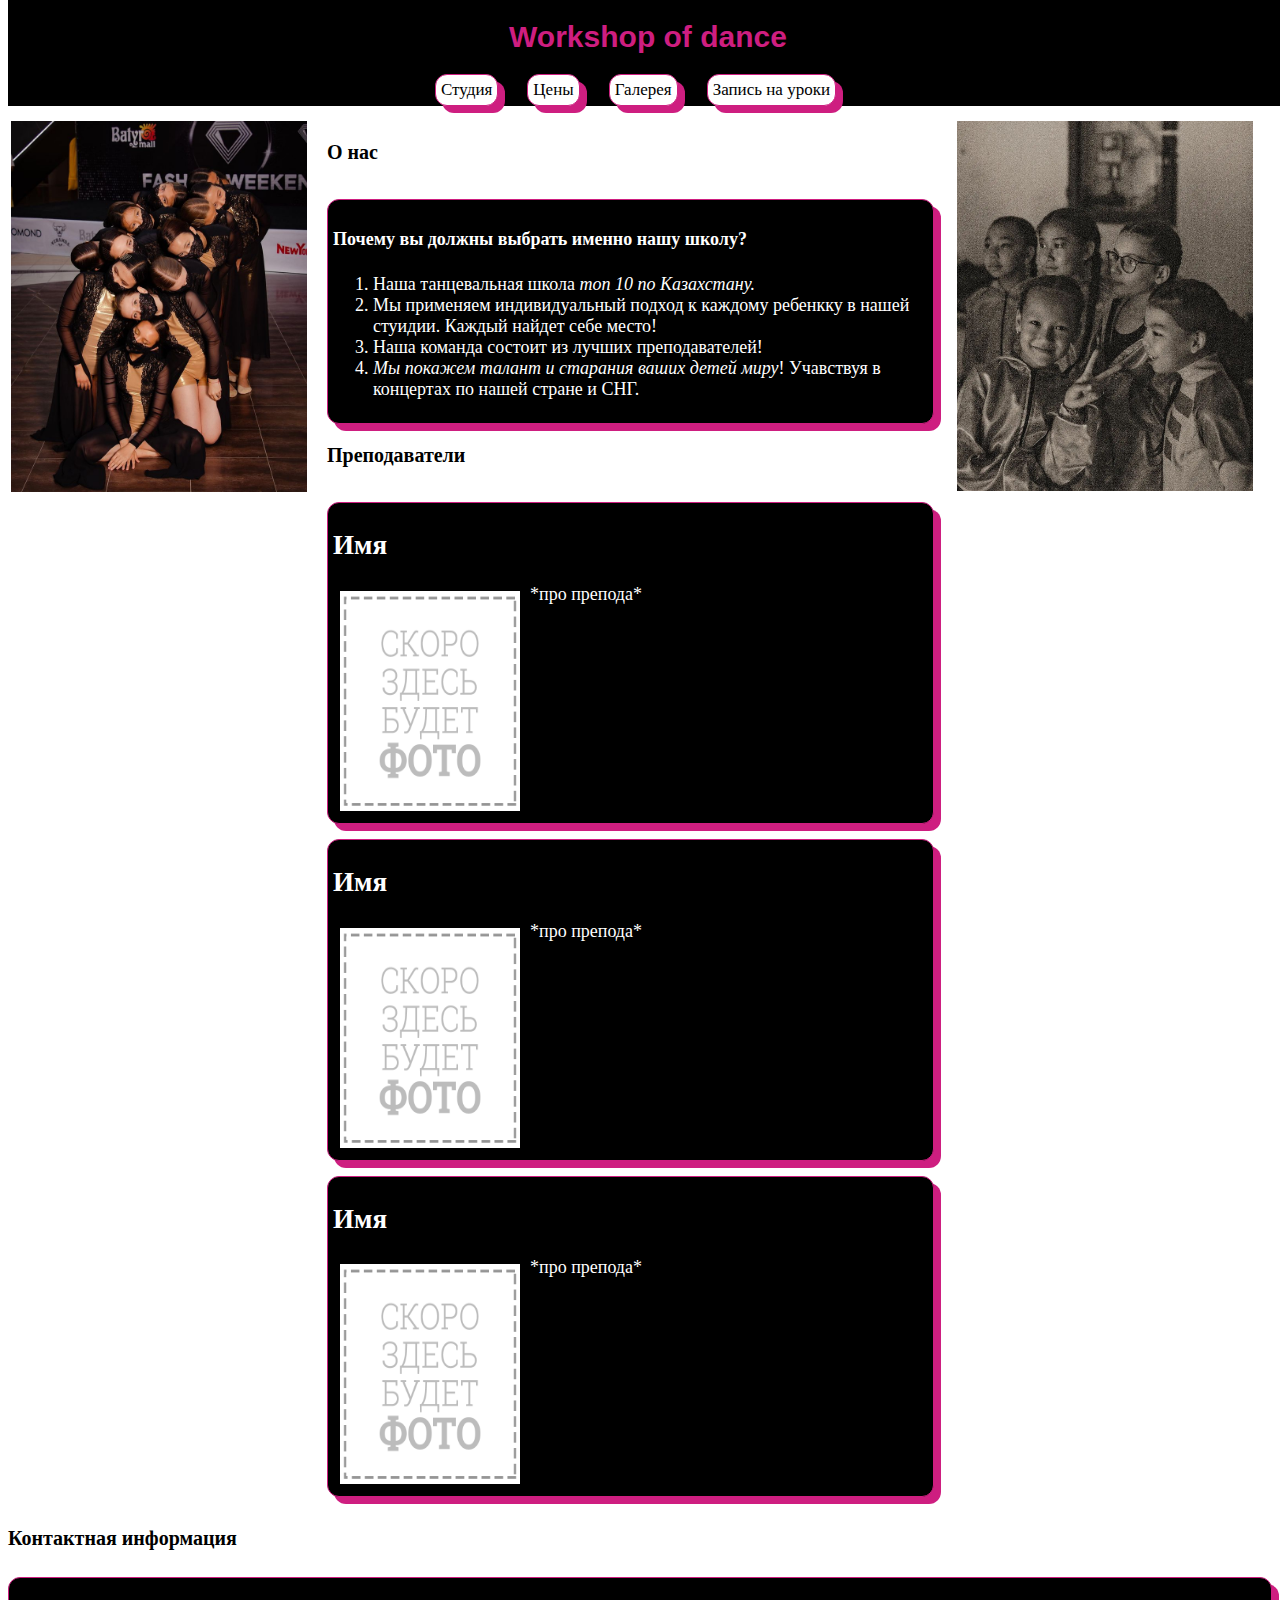
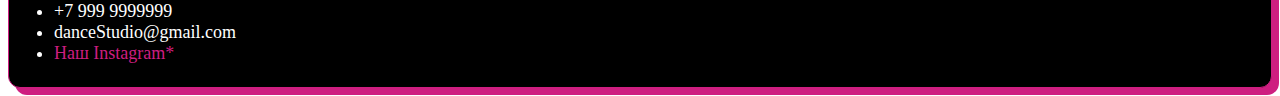
<file: index.html>
<!DOCTYPE html>
<html lang="en">

<head>
    <meta charset="UTF-8">
    <title>Title</title>
    <link rel="icon" type="image/png" sizes="32*32" href="images/head.png">
    <link rel="stylesheet" href="styles.css" type="text/css">
</head>

<body>
<main>
    <header>
        <h1>
            Workshop of dance
        </h1>
        <div class="all-head">
            <nav>
                <a href="/stub/" class="header">Студия</a>
                <a href="/stub/" class="header">Цены</a>
                <a href="/stub/" class="header">Галерея</a>
                <a href="/stub/" class="header">Запись на уроки</a>
            </nav>
        </div>
    </header>
    <div class="for-header"></div>
    <table style="width:100%">
        <tr>
            <td style="width:25%; vertical-align:top" class="side-column">
                <img src="images/photo1.jpg" alt="Photo" class="side-pictures">
            </td>
            <td style="width:50%">
                <h3 class="section-name">О нас</h3>
                <div class="main-Text">
                    <section>
                        <h4>Почему вы должны выбрать именно нашу школу?</h4>
                        <ol type=1>
                            <li>Наша танцевальная школа <em>топ 10 по Казахстану.</em></li>
                            <li>Мы применяем индивидуальный подход к каждому ребенкку в нашей стуидии. Каждый найдет
                                себе
                                место!
                            </li>
                            <li>Наша команда состоит из лучших преподавателей!</li>
                            <li><em>Мы покажем талант и старания ваших детей миру</em>! Учавствуя в концертах по нашей
                                стране и
                                СНГ.
                            </li>
                        </ol>
                    </section>
                </div>
                <h3 class="section-name">Преподаватели</h3>
                <div class="main-Text">
                    <h2>Имя</h2>
                    <img src="images/teacherPic.png" alt="Фото преподавателя" class="teacher-pic">
                    <p>
                        *про препода*
                    </p>
                </div>
                <div class="main-Text">
                    <h2>Имя</h2>
                    <img src="images/teacherPic.png" alt="Фото преподавателя" class="teacher-pic">
                    <p>
                        *про препода*
                    </p>
                </div>
                <div class="main-Text">
                    <h2>Имя</h2>
                    <img src="images/teacherPic.png" alt="Фото преподавателя" class="teacher-pic">
                    <p>
                        *про препода*
                    </p>
                </div>
            </td>
            <td style="width: 25%; vertical-align: top" class="side-column">
                <img src="images/photo2.jpg" alt="Photo" class="side-pictures">
            </td>
        </tr>
    </table>
</main>
<footer>
    <section>
        <h4 class="section-name">Контактная информация</h4>
        <div class="contacts">
            <ul>
                <li> +7 999 9999999</li>
                <li> danceStudio@gmail.com</li>
                <li>
                    <a href="https://www.instagram.com/masterskaya_tanca_">Наш Instagram*</a>
                </li>
            </ul>
        </div>
    </section>
</footer>
</body>
</html>
</file>
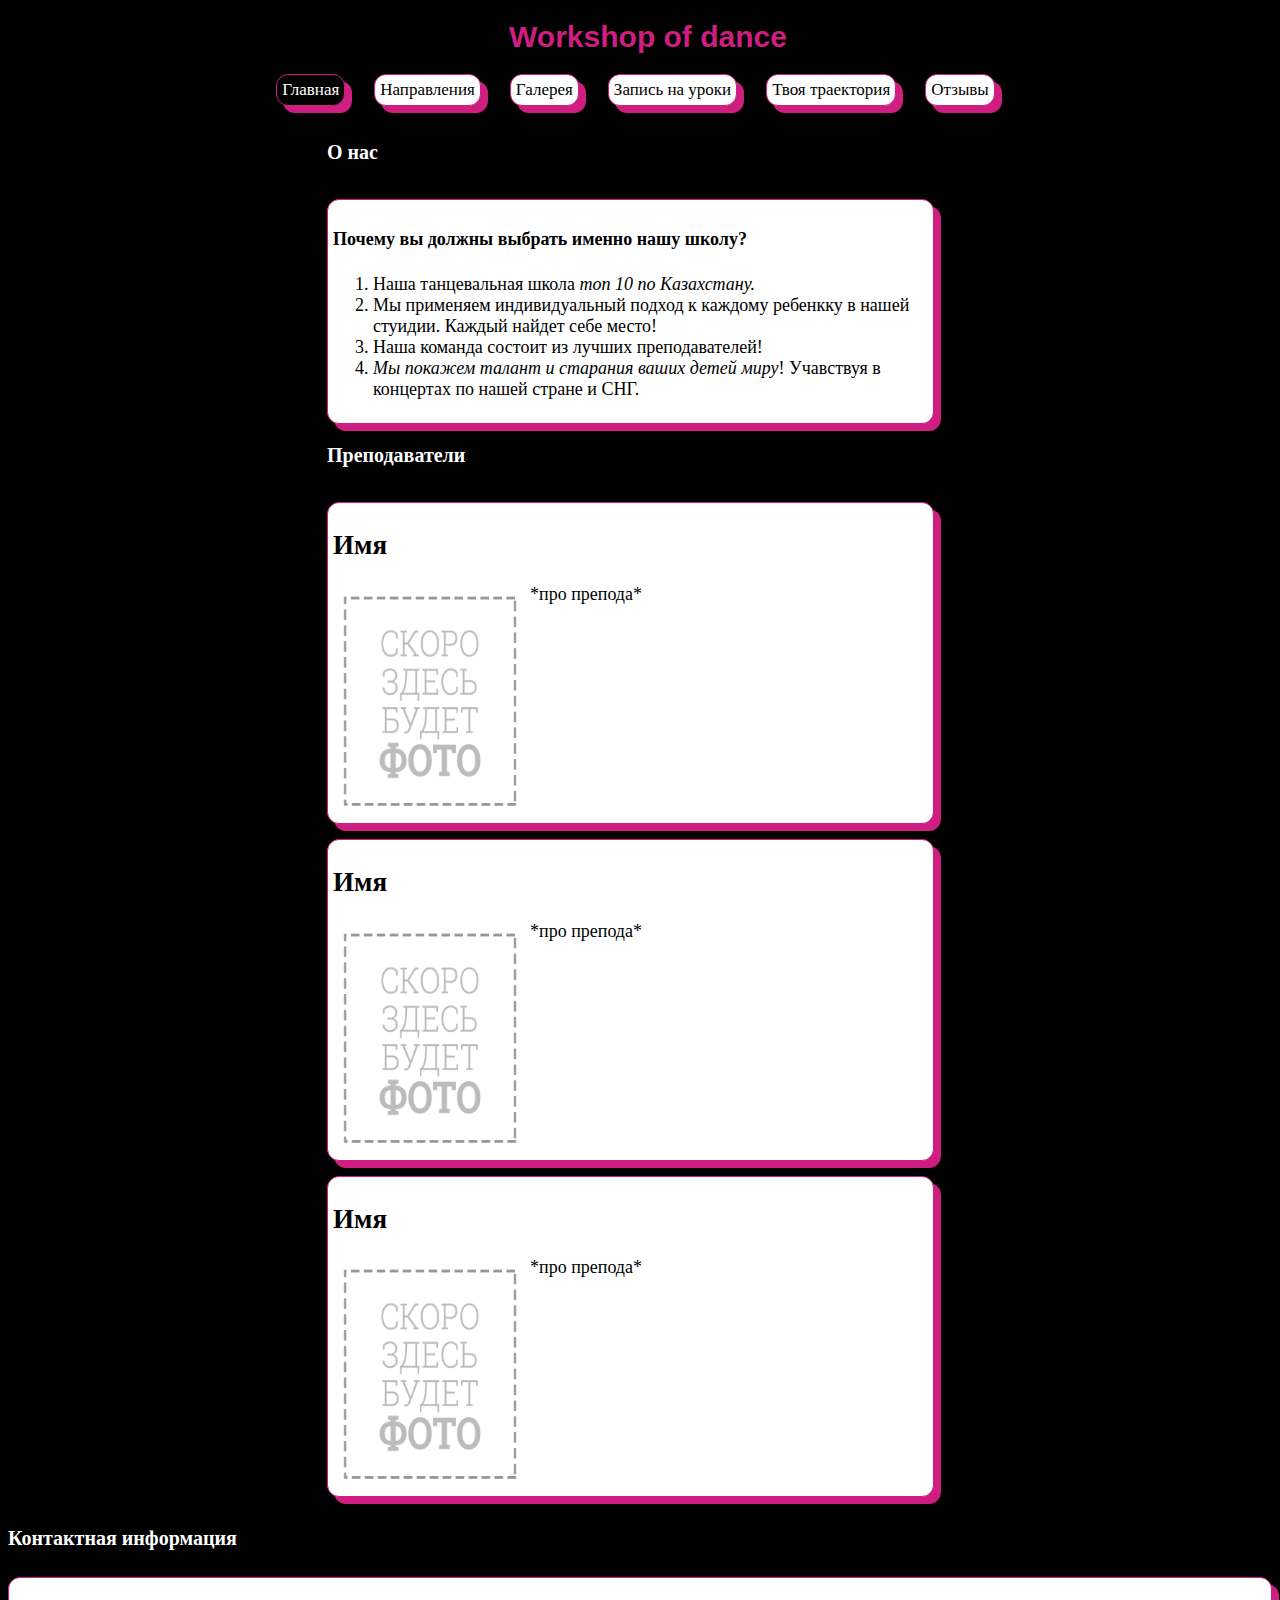
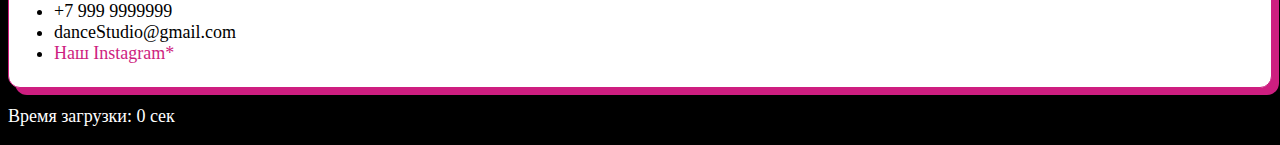
<file: website/index.html>
<!DOCTYPE html>
<html lang="en">

<head>
    <meta charset="UTF-8">
    <title>Title</title>
    <link rel="icon" type="image/png" sizes="32*32" href="images/head.png">
    <link rel="stylesheet" href="styles/styles.css" type="text/css">
    <script src="js/script.js"></script>
</head>

<body>
<main>
    <header>
        <h1>
            Workshop of dance
        </h1>
        <div class="all-head">
            <nav>
                <a data-link="index" href="index.html" class="header button">Главная</a>
                <a data-link="directions" href="directions.html" class="header button">Направления</a>
                <a data-link="gallery" href="gallery.html" class="header button">Галерея</a>
                <a data-link="lessons" href="lessons.html" class="header button">Запись на уроки</a>
                <a data-link="yourTrajectory" href="yourTrajectory.html" class="header button">Твоя траектория</a>
                <a data-link="reviews" href="reviews.html" class="header button">Отзывы</a>
            </nav>
        </div>
    </header>
    <div class="for-header"></div>
    <table style="width:100%">
        <tbody>
            <tr>
                <td style="width:25%; vertical-align:top" class="side-column">
<!--                    <img src="images/pic.jpg" alt="Photo" class="side-pictures">-->
                </td>
                <td style="width:50%">
                    <h3 class="section-name">О нас</h3>
                    <div class="main-Text">
                        <section>
                            <h4>Почему вы должны выбрать именно нашу школу?</h4>
                            <ol type=1>
                                <li>Наша танцевальная школа <em>топ 10 по Казахстану.</em></li>
                                <li>Мы применяем индивидуальный подход к каждому ребенкку в нашей стуидии. Каждый найдет
                                    себе
                                    место!
                                </li>
                                <li>Наша команда состоит из лучших преподавателей!</li>
                                <li><em>Мы покажем талант и старания ваших детей миру</em>! Учавствуя в концертах по нашей
                                    стране и
                                    СНГ.
                                </li>
                            </ol>
                        </section>
                    </div>
                    <h3 class="section-name">Преподаватели</h3>
                    <div class="main-Text">
                        <h2>Имя</h2>
                        <img src="images/teacherPic.png" alt="Фото преподавателя" class="teacher-pic">
                        <p>
                            *про препода*
                        </p>
                    </div>
                    <div class="main-Text">
                        <h2>Имя</h2>
                        <img src="images/teacherPic.png" alt="Фото преподавателя" class="teacher-pic">
                        <p>
                            *про препода*
                        </p>
                    </div>
                    <div class="main-Text">
                        <h2>Имя</h2>
                        <img src="images/teacherPic.png" alt="Фото преподавателя" class="teacher-pic">
                        <p>
                            *про препода*
                        </p>
                    </div>
                </td>
                <td style="width: 25%; vertical-align: top" class="side-column">
<!--                    <img src="images/pic.jpg" alt="Photo" class="side-pictures">-->
                </td>
            </tr>
        </tbody>
    </table>
</main>
<footer>
    <section>
        <h4 class="section-name">Контактная информация</h4>
        <div class="contacts">
            <ul>
                <li> +7 999 9999999</li>
                <li> danceStudio@gmail.com</li>
                <li>
                    <a href="https://www.instagram.com/masterskaya_tanca_">Наш Instagram*</a>
                </li>
            </ul>
        </div>
        <p class="page-loading"></p>
    </section>
</footer>
</body>
</html>
</file>
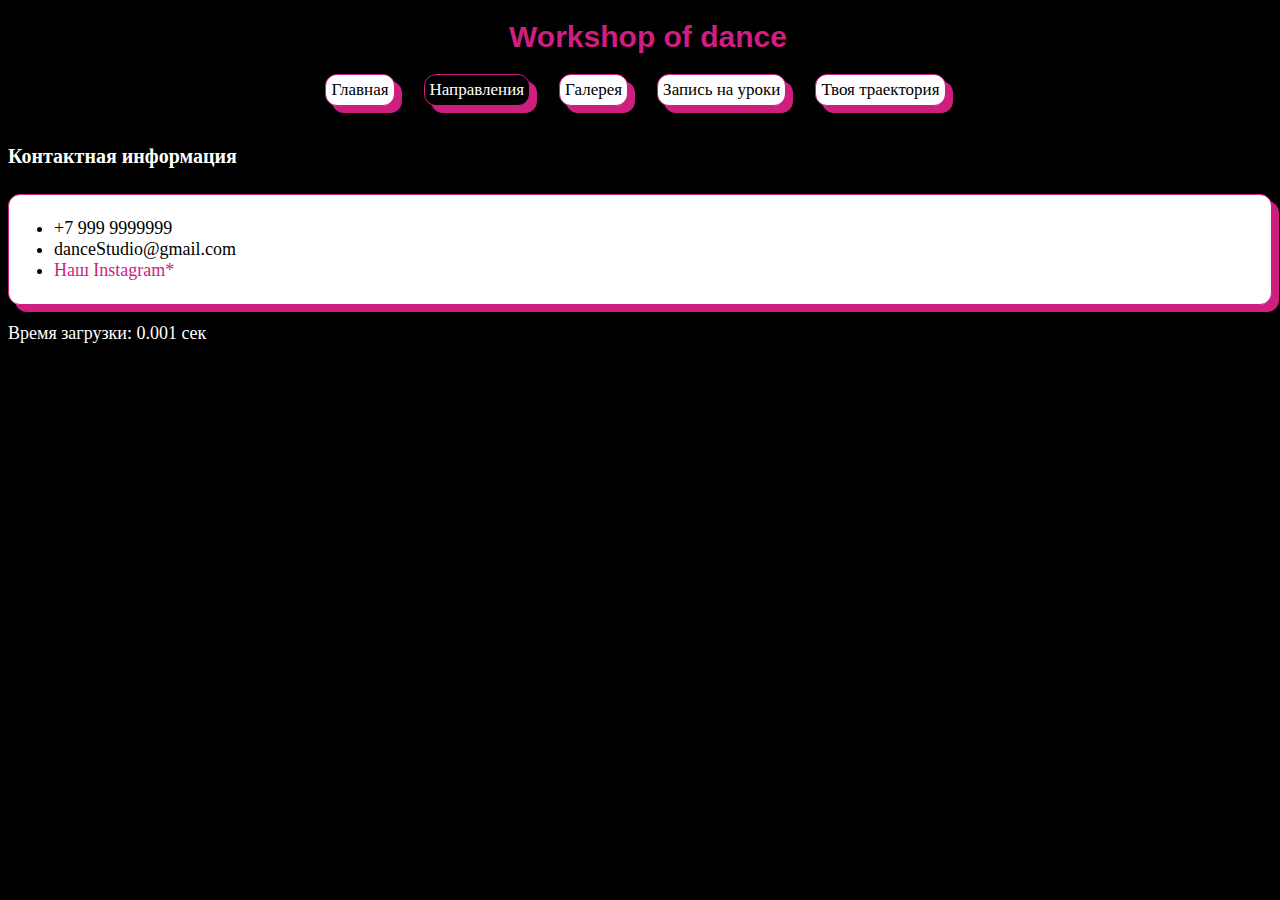
<file: website/directions.html>
<!DOCTYPE html>
<html lang="en">

<head>
    <meta charset="UTF-8">
    <title>Title</title>
    <link rel="icon" type="image/png" sizes="32*32" href="images/head.png">
    <link rel="stylesheet" href="styles/styles.css" type="text/css">
    <script src="js/script.js"></script>
</head>

<body>
<main>
    <header>
        <h1>
            Workshop of dance
        </h1>
        <div class="all-head">
            <nav>
                <a data-link="index" href="index.html" class="header button">Главная</a>
                <a data-link="directions" href="directions.html" class="header button">Направления</a>
                <a data-link="gallery" href="gallery.html" class="header button">Галерея</a>
                <a data-link="lessons" href="lessons.html" class="header button">Запись на уроки</a>
                <a data-link="yourTrajectory" href="yourTrajectory.html" class="header button">Твоя траектория</a>
            </nav>
        </div>
    </header>
    <div class="for-header"></div>

</main>
<footer>
    <section>
        <h4 class="section-name">Контактная информация</h4>
        <div class="contacts">
            <ul>
                <li> +7 999 9999999</li>
                <li> danceStudio@gmail.com</li>
                <li>
                    <a href="https://www.instagram.com/masterskaya_tanca_">Наш Instagram*</a>
                </li>
            </ul>
        </div>
        <p class="page-loading"></p>
    </section>
</footer>
</body>
</html>
</file>
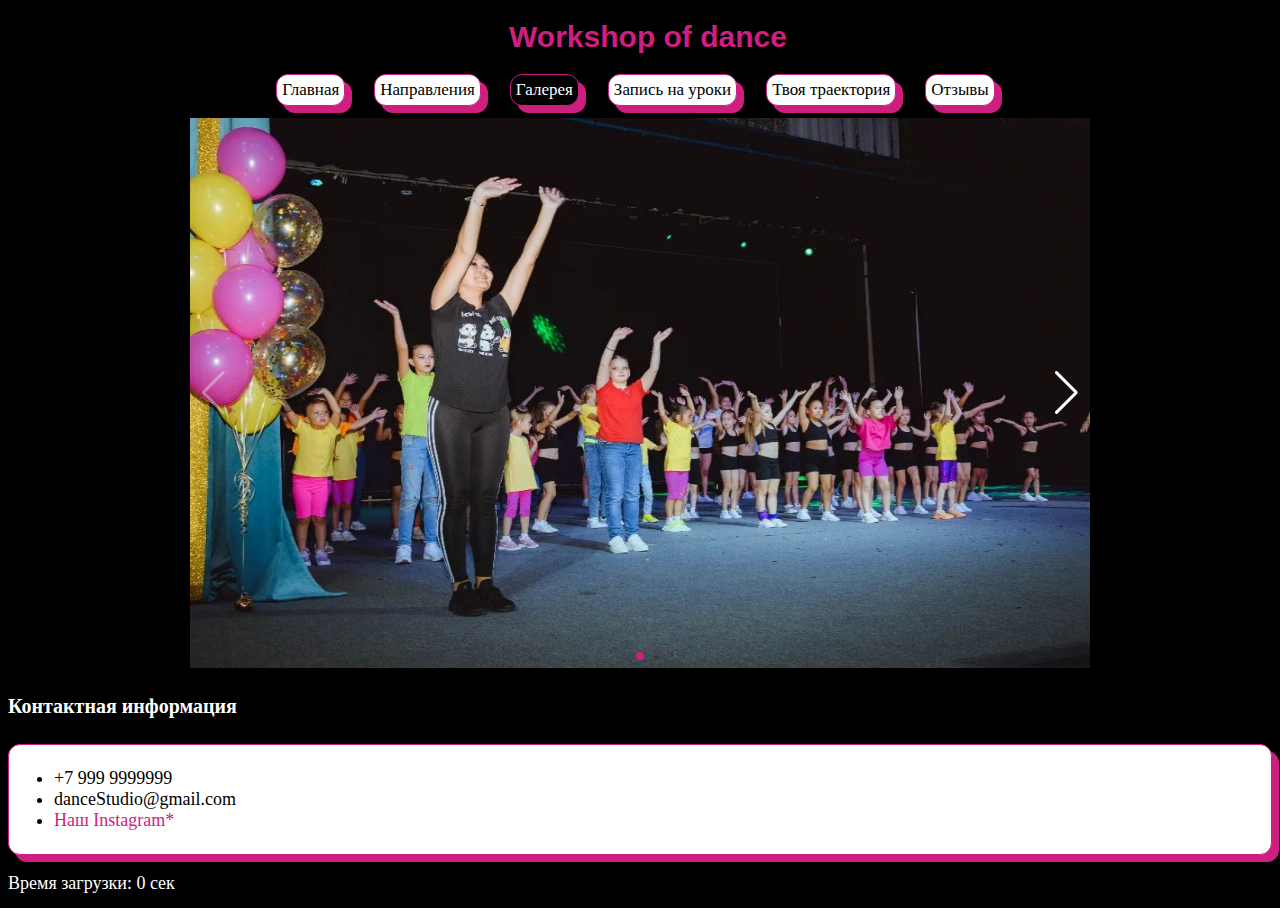
<file: website/gallery.html>
<!DOCTYPE html>
<html lang="en">

<head>
    <meta charset="UTF-8">
    <title>Title</title>
    <link rel="icon" type="image/png" sizes="32*32" href="images/head.png">
    <link rel="stylesheet" href="styles/styles.css" type="text/css">
    <link rel="stylesheet" href="styles/swiper.css" type="text/css">
    <link rel="stylesheet" href="https://cdn.jsdelivr.net/npm/swiper/swiper-bundle.min.css"/>
    <script src="js/script.js"></script>
</head>

<body>
<main>
    <header>
        <h1>
            Workshop of dance
        </h1>
        <div class="all-head">
            <nav>
                <a data-link="index" href="index.html" class="header button">Главная</a>
                <a data-link="directions" href="directions.html" class="header button">Направления</a>
                <a data-link="gallery" href="gallery.html" class="header button">Галерея</a>
                <a data-link="lessons" href="lessons.html" class="header button">Запись на уроки</a>
                <a data-link="yourTrajectory" href="yourTrajectory.html" class="header button">Твоя траектория</a>
                <a data-link="reviews" href="reviews.html" class="header button">Отзывы</a>
            </nav>
        </div>
    </header>
    <div class="for-header"></div>
    <!-- Swiper -->
    <div class="swiper mySwiper">
        <div class="swiper-wrapper">
            <div class="swiper-slide">
                <img class="slide-1" src="images/pic5.jpeg" alt="Photo">
            </div>
            <div class="swiper-slide">
                <img src="images/pic6.jpg" alt="Photo">
            </div>
            <div class="swiper-slide">
                <img src="images/pic4.jpeg" alt="Photo">
            </div>
            <div class="swiper-slide">
                <img src="images/pic7.jpeg" alt="Photo">
            </div>
            <div class="swiper-slide">
                <img src="images/pic9.jpeg" alt="Photo">
            </div>
            <div class="swiper-slide">
                <img src="images/pic8.jpg" alt="Photo">
            </div>
        </div>
        <div class="swiper-button-next"></div>
        <div class="swiper-button-prev"></div>
        <div class="swiper-pagination"></div>
    </div>
</main>
<script src="https://cdn.jsdelivr.net/npm/swiper/swiper-bundle.min.js"></script>
<script src="js/swiperScript.js"></script>
<footer>
    <section>
        <h4 class="section-name">Контактная информация</h4>
        <div class="contacts">
            <ul>
                <li> +7 999 9999999</li>
                <li> danceStudio@gmail.com</li>
                <li>
                    <a href="https://www.instagram.com/masterskaya_tanca_">Наш Instagram*</a>
                </li>
            </ul>
        </div>
        <p class="page-loading"></p>
    </section>
</footer>
</body>
</html>
</file>
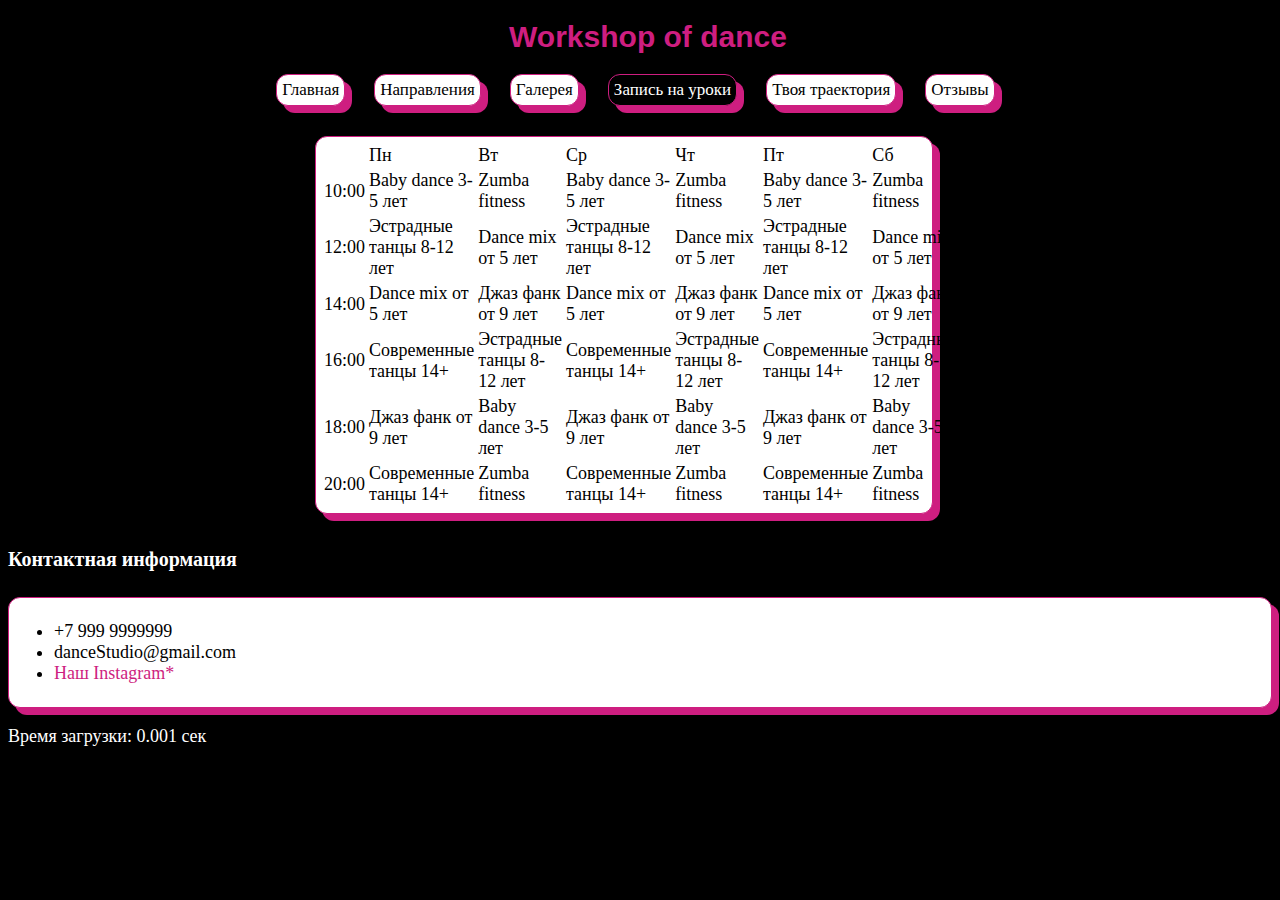
<file: website/lessons.html>
<!DOCTYPE html>
<html lang="en">

<head>
    <meta charset="UTF-8">
    <title>Title</title>
    <link rel="icon" type="image/png" sizes="32*32" href="images/head.png">
    <link rel="stylesheet" href="styles/styles.css" type="text/css">
    <script src="js/script.js"></script>
</head>

<body>
<main>
    <header>
        <h1>
            Workshop of dance
        </h1>
        <div class="all-head">
            <nav>
                <a data-link="index" href="index.html" class="header button">Главная</a>
                <a data-link="directions" href="directions.html" class="header button">Направления</a>
                <a data-link="gallery" href="gallery.html" class="header button">Галерея</a>
                <a data-link="lessons" href="lessons.html" class="header button">Запись на уроки</a>
                <a data-link="yourTrajectory" href="yourTrajectory.html" class="header button">Твоя траектория</a>
                <a data-link="reviews" href="reviews.html" class="header button">Отзывы</a>
            </nav>
        </div>
    </header>
    <div class="for-header"></div>
    <table style="width:100%">
        <tbody>
        <tr>
            <td style="width:25%; vertical-align:top" class="side-column">
                <!--                    <img src="images/photo1.jpg" alt="Photo" class="side-pictures">-->
            </td>
            <td style="width:50%">
                <table class = "main-Text">
                    <tr class="th">
                        <td>&nbsp;</td>
                        <td>Пн</td>
                        <td>Вт</td>
                        <td>Ср</td>
                        <td>Чт</td>
                        <td>Пт</td>
                        <td>Сб</td>
                    </tr>
                    <tr class="coloring">
                        <td>10:00</td>
                        <td>Baby dance 3-5 лет</td>
                        <td>Zumba fitness</td>
                        <td>Baby dance 3-5 лет</td>
                        <td>Zumba fitness</td>
                        <td>Baby dance 3-5 лет</td>
                        <td>Zumba fitness</td>
                    </tr>
                    <tr class="coloring">
                        <td>12:00</td>
                        <td>Эстрадные танцы 8-12 лет</td>
                        <td>Dance mix от 5 лет</td>
                        <td>Эстрадные танцы 8-12 лет</td>
                        <td>Dance mix от 5 лет</td>
                        <td>Эстрадные танцы 8-12 лет</td>
                        <td>Dance mix от 5 лет</td>
                    </tr>
                    <tr class="coloring">
                        <td>14:00</td>
                        <td>Dance mix от 5 лет</td>
                        <td>Джаз фанк от 9 лет</td>
                        <td>Dance mix от 5 лет</td>
                        <td>Джаз фанк от 9 лет</td>
                        <td>Dance mix от 5 лет</td>
                        <td>Джаз фанк от 9 лет</td>
                    </tr>
                    <tr class="coloring">
                        <td>16:00</td>
                        <td>Современные танцы 14+</td>
                        <td>Эстрадные танцы 8-12 лет</td>
                        <td>Современные танцы 14+</td>
                        <td>Эстрадные танцы 8-12 лет</td>
                        <td>Современные танцы 14+</td>
                        <td>Эстрадные танцы 8-12 лет</td>
                    </tr>
                    <tr class="coloring">
                        <td>18:00</td>
                        <td>Джаз фанк от 9 лет</td>
                        <td>Baby dance 3-5 лет</td>
                        <td>Джаз фанк от 9 лет</td>
                        <td>Baby dance 3-5 лет</td>
                        <td>Джаз фанк от 9 лет</td>
                        <td>Baby dance 3-5 лет</td>
                    </tr>
                    <tr class="coloring">
                        <td>20:00</td>
                        <td>Современные танцы 14+</td>
                        <td>Zumba fitness</td>
                        <td>Современные танцы 14+</td>
                        <td>Zumba fitness</td>
                        <td>Современные танцы 14+</td>
                        <td>Zumba fitness</td>
                    </tr>
                </table>
            </td>
            <td style="width: 25%; vertical-align: top" class="side-column">
                <!--                    <img src="images/photo2.jpg" alt="Photo" class="side-pictures">-->
            </td>
        </tr>
        </tbody>
    </table>


</main>
<footer>
    <section>
        <h4 class="section-name">Контактная информация</h4>
        <div class="contacts">
            <ul>
                <li> +7 999 9999999</li>
                <li> danceStudio@gmail.com</li>
                <li>
                    <a href="https://www.instagram.com/masterskaya_tanca_">Наш Instagram*</a>
                </li>
            </ul>
        </div>
        <p class="page-loading"></p>
    </section>
</footer>
</body>
</html>
</file>
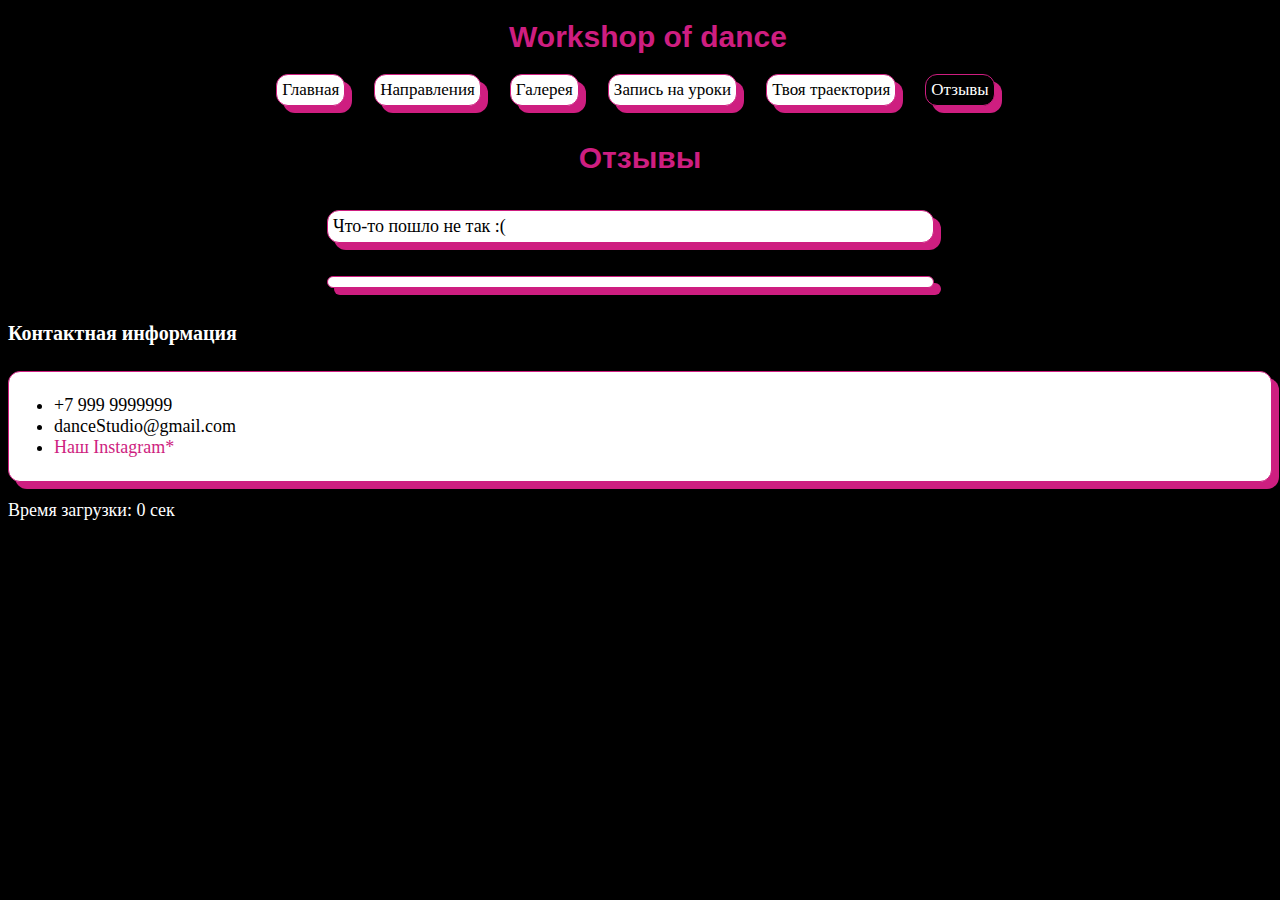
<file: website/reviews.html>
<!DOCTYPE html>
<html lang="en">

<head>
    <meta charset="UTF-8">
    <title>Title</title>
    <link rel="icon" type="image/png" sizes="32*32" href="images/head.png">
    <link rel="stylesheet" href="styles/styles.css" type="text/css">
    <link rel="stylesheet" href="styles/preloader.css" type="text/css">
    <script src="js/script.js"></script>
</head>

<body>
<div class="preloader">
    <div class="preloader__row">
        <div class="preloader__item"></div>
        <div class="preloader__item"></div>
    </div>
</div>
<main>
    <header>
        <h1>
            Workshop of dance
        </h1>
        <div class="all-head">
            <nav>
                <a data-link="index" href="index.html" class="header button">Главная</a>
                <a data-link="directions" href="directions.html" class="header button">Направления</a>
                <a data-link="gallery" href="gallery.html" class="header button">Галерея</a>
                <a data-link="lessons" href="lessons.html" class="header button">Запись на уроки</a>
                <a data-link="yourTrajectory" href="yourTrajectory.html" class="header button">Твоя траектория</a>
                <a data-link="reviews" href="reviews.html" class="header button">Отзывы</a>
            </nav>
        </div>
    </header>
    <div class="for-header"></div>
    <table style="width:100%">
        <tbody>
        <tr>
            <td style="width:25%; vertical-align:top" class="side-column">
                <!--                    <img src="images/photo1.jpg" alt="Photo" class="side-pictures">-->
            </td>
            <td style="width:50%">
                <form>
                    <h1>Отзывы</h1>
                    <p class="main-Text" id='#error'></p>
                    <div class="posts">
                        <div class="wrapper">
                            <div class="posts__list"></div>
                        </div>
                    </div>
                    <script src="js/networking.js"></script>
                    <!--    <ul id="reviews" class="main-Text"></ul>-->
                    <!--CSS Spinner-->
                    <div class="spinner-wrapper">
                        <div class="spinner"></div>
                    </div>
                </form>
            </td>
            <td style="width: 25%; vertical-align: top" class="side-column">
                <!--  <img src="images/photo2.jpg" alt="Photo" class="side-pictures">-->
            </td>
        </tr>
        </tbody>
    </table>

</main>
<footer>
    <section>
        <h4 class="section-name">Контактная информация</h4>
        <div class="contacts">
            <ul>
                <li> +7 999 9999999</li>
                <li> danceStudio@gmail.com</li>
                <li>
                    <a href="https://www.instagram.com/masterskaya_tanca_">Наш Instagram*</a>
                </li>
            </ul>
        </div>
        <p class="page-loading"></p>
    </section>
</footer>
</body>
</html>
</file>
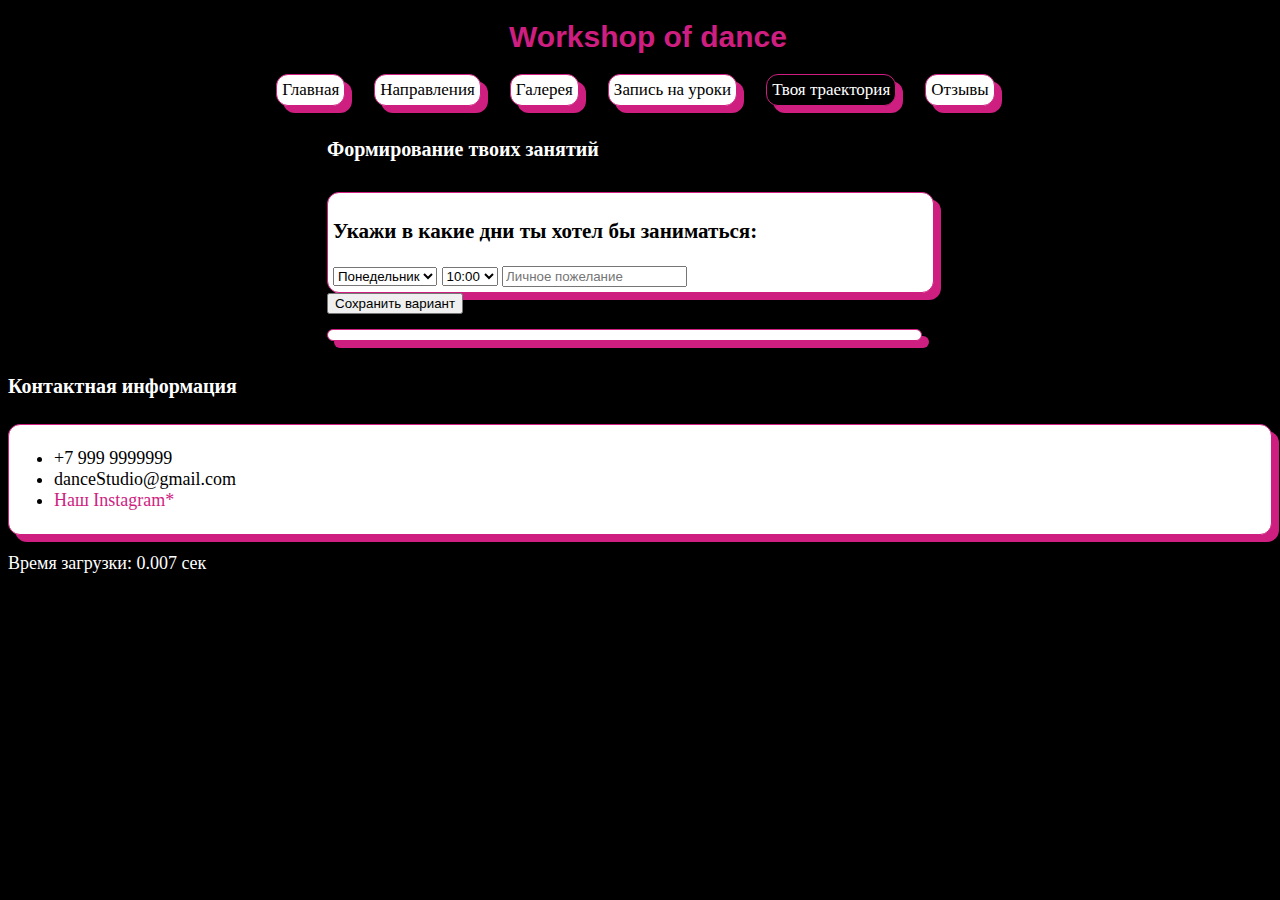
<file: website/yourTrajectory.html>
<!DOCTYPE html>
<html lang="en">

<head>
    <meta charset="UTF-8">
    <title>Title</title>
    <link rel="icon" type="image/png" sizes="32*32" href="images/head.png">
    <link rel="stylesheet" href="styles/styles.css" type="text/css">
    <script src="js/script.js"></script>
    <script src="js/lessonsRegistrationScript.js"></script>
</head>

<body>
<main>
    <header>
        <h1>
            Workshop of dance
        </h1>
        <div class="all-head">
            <nav>
                <a data-link="index" href="index.html" class="header button">Главная</a>
                <a data-link="directions" href="directions.html" class="header button">Направления</a>
                <a data-link="gallery" href="gallery.html" class="header button">Галерея</a>
                <a data-link="lessons" href="lessons.html" class="header button">Запись на уроки</a>
                <a data-link="yourTrajectory" href="yourTrajectory.html" class="header button">Твоя траектория</a>
                <a data-link="reviews" href="reviews.html" class="header button">Отзывы</a>
            </nav>
        </div>
    </header>
    <div class="for-header"></div>
    <table style="width:100%">
        <tbody>
        <tr>
            <td style="width:25%; vertical-align:top" class="side-column">
                <!--                    <img src="images/photo1.jpg" alt="Photo" class="side-pictures">-->
            </td>
            <td style="width:50%">

                <h2 class="section-name">Формирование твоих занятий</h2>
                <form>
                    <div class="main-Text">
                        <h3>Укажи в какие дни ты хотел бы заниматься:</h3>
                        <label>
                            <div id="tdlApp">
                                <select name="day" id="select1">
                                    <option value="Понедельник" selected>Понедельник</option>
                                    <option value="Вторник">Вторник</option>
                                    <option value="Среда">Среда</option>
                                    <option value="Четверг">Четверг</option>
                                    <option value="Пятница">Пятница</option>
                                    <option value="Суббота">Суббота</option>
                                </select>
                                <select name="time" id="select2">
                                    <option value="10:00">10:00</option>
                                    <option value="12:00">12:00</option>
                                    <option value="14:00">14:00</option>
                                    <option value="16:00">16:00</option>
                                    <option value="18:00">18:00</option>
                                    <option value="20:00">20:00</option>
                                </select>
                                <input maxlength="20" placeholder="Личное пожелание" name="text" type="text" id="input1"
                                       value=""/>
                            </div>
                        </label>
                    </div>
                    <button onclick="getValue()" type="submit">Сохранить вариант</button>
                    <div id="tdlDiv">
                        <table id='table' class="main-Text">
                        </table>
                    </div>
                </form>
            </td>
            <td style="width: 25%; vertical-align: top" class="side-column">
                <!--  <img src="images/photo2.jpg" alt="Photo" class="side-pictures">-->
            </td>
        </tr>
        </tbody>
    </table>
</main>
<footer>
    <section>
        <h4 class="section-name">Контактная информация</h4>
        <div class="contacts">
            <ul>
                <li> +7 999 9999999</li>
                <li> danceStudio@gmail.com</li>
                <li>
                    <a href="https://www.instagram.com/masterskaya_tanca_">Наш Instagram*</a>
                </li>
            </ul>
        </div>
        <p class="page-loading"></p>
    </section>
</footer>
</body>
</html>
</file>
<file: styles.css>
body {
    background: #FFFFFF;
    color: #000000;
}

h1 {
    display: block;
    font-family: Algerian, sans-serif;
    color: #CE1E80;
    font-size: 30px;
    text-align: center;
    margin-left: auto;
    margin-right: auto;
}

.side-pictures {
    justify-content: start;
    margin-top: 0;
    align-content: end;
    height: 95%;
    width: 95%;
    padding-bottom: 10px;
}

.section-name {
    font-family: "Arial Rounded MT Bold", serif;
    font-size: 20px;

}

q {
    font-family: "Arial Rounded MT Bold", serif;
    font-size: 18px;
}

img {
    height: 100px;
    width: 60px;
}

header {
    background: black;
    display: inline-block;
    position: fixed;
    top: 0;
    z-index: 100;
    width: 100%;
}

.for-header
{
    height: 110px;
}

.teacher-pic {
    height: 220px;
    width: 180px;
    float: left;
    margin: 7px 10px 7px 7px;
}

sub {
    margin: 20px;
    display: block;
}

.header {
    display: inline-block;
    font-family: "Arial Rounded MT Bold", serif;
    font-size: 17px;
    color: #000000;
    background-color: rgba(255, 255, 255, 1);
    padding: 5px 5px 5px 5px;
    border: 1px solid #CE1E80;
    border-radius: 12px;
    box-shadow: 7px 7px #CE1E80;
    margin-right: 25px;
    /*font-weight: normal;*/
    /*font-stretch: semi-expanded;*/
}

.all-head {
    display: block;
    text-align: center;
}

.main-Text {
    width: 95%;
    display: inline-block;
    font-family: "Arial Rounded MT Bold", serif;
    font-size: 18px;
    color: #FFFFFF;
    border: 1px solid #CE1E80;
    border-radius: 12px;
    background-color: rgba(0, 0, 0, 1);
    padding: 5px 5px 5px 5px;
    box-shadow: 7px 7px #CE1E80;
    margin-top: 15px;
}

/*.teacher{*/
/*    width: 50%;*/
/*    display: inline-block;*/
/*    font-family: "Arial Rounded MT Bold", serif;*/
/*    font-size: 18px;*/
/*    color: #412E47;*/
/*    border: 1px solid #412E47;*/
/*    border-radius: 12px;*/
/*    background-color: rgba(255, 255, 255, 0.5);*/
/*    padding: 5px 5px 5px 5px;*/
/*    box-shadow: 7px 7px #61050D;*/
/*    margin-top: 15px;*/
/*    margin-left: 24%;*/
/*    margin-right: 24%;*/
/*}*/

.contacts {
    display: block;
    font-family: "Arial Rounded MT Bold", serif;
    font-size: 18px;
    color: #FFFFFF;
    border: 1px solid #CE1E80;
    border-radius: 12px;
    background: rgba(0, 0, 0, 1);
    padding: 5px;
    box-shadow: 7px 7px #CE1E80;
}

/*nav {*/
/*    width: 960px;*/
/*    position: relative;*/
/*    margin: 0 auto;*/
/*}*/

a {
    text-decoration: none;
    color: #CE1E80;
}

a:hover {
    color:#CE1E80;
    text-decoration: underline;
}

@media (max-width: 760px) {
    .side-column {
        display: none;
    }
}
</file>
<file: website/styles/styles.css>
body {
    background: #000000;
    color: #000000;
}

h1 {
    display: block;
    font-family: Algerian, sans-serif;
    color: #CE1E80;
    font-size: 30px;
    text-align: center;
    margin-left: auto;
    margin-right: auto;
}

.side-pictures {
    justify-content: start;
    margin-top: 0;
    align-content: end;
    height: 95%;
    width: 95%;
    padding-bottom: 10px;
}

.section-name {
    font-family: "Arial Rounded MT Bold", serif;
    font-size: 20px;
    color: #FFFFFF;
}

q {
    font-family: "Arial Rounded MT Bold", serif;
    font-size: 18px;
}

img {
    height: 100px;
    width: 60px;
}

header {
    background: black;
    display: inline-block;
    position: fixed;
    top: 0;
    z-index: 100;
    width: 100%;
}

.for-header
{
    height: 110px;
}

.teacher-pic {
    height: 220px;
    width: 180px;
    float: left;
    margin: 7px 10px 7px 7px;
}

sub {
    margin: 20px;
    display: block;
}

.header {
    display: inline-block;
    font-family: "Arial Rounded MT Bold", serif;
    font-size: 17px;
    color: #000000;
    background-color: rgba(255, 255, 255, 1);
    padding: 5px 5px 5px 5px;
    border: 1px solid #CE1E80;
    border-radius: 12px;
    box-shadow: 7px 7px #CE1E80;
    margin-right: 25px;
}

.all-head {
    display: block;
    text-align: center;
}

.main-Text {
    width: 95%;
    display: inline-block;
    font-family: "Arial Rounded MT Bold", serif;
    font-size: 18px;
    color: #000000;
    border: 1px solid #CE1E80;
    border-radius: 12px;
    background-color: rgba(255, 255, 255, 1);
    padding: 5px 5px 5px 5px;
    box-shadow: 7px 7px #CE1E80;
    margin-top: 15px;
}

.coloring *    {
    cursor: default;
}

.colored_row    {
    background-color: #ddd;
}

.contacts {
    display: block;
    font-family: "Arial Rounded MT Bold", serif;
    font-size: 18px;
    color: #000000;
    border: 1px solid #CE1E80;
    border-radius: 12px;
    background: rgba(255, 255, 255, 1);
    padding: 5px;
    box-shadow: 7px 7px #CE1E80;
}

.workout-list {

}

a {
    text-decoration: none;
    color: #CE1E80;
}

a:hover {
    color:#CE1E80;
    text-decoration: underline;
}

@media (max-width: 760px) {
    .side-column {
        display: none;
    }
}

.page-loading {
    font-family: "Arial Rounded MT Bold", serif;
    color: #FFFFFF;
    font-size: 18px;
}

.button-active {
    color: white;
    background: black;
}

.table {
    color: #FFFFFF;
}
</file>
<file: website/styles/preloader.css>
.posts {
    width: 95%;
    display: inline-block;
    font-family: "Arial Rounded MT Bold", serif;
    font-size: 18px;
    color: #000000;
    border: 1px solid #CE1E80;
    border-radius: 12px;
    background-color: rgba(255, 255, 255, 1);
    padding: 5px 5px 5px 5px;
    box-shadow: 7px 7px #CE1E80;
    margin-top: 15px;
}

.preloader {
    /*фиксированное позиционирование*/
    position: fixed;
    /* координаты положения */
    left: 0;
    top: 0;
    right: 0;
    bottom: 0;
    /* фоновый цвет элемента */
    background: black;
    /* размещаем блок над всеми элементами на странице (это значение должно быть больше, чем у любого другого позиционированного элемента на странице) */
    z-index: 1001;
}

.preloader__row {
    position: relative;
    top: 50%;
    left: 50%;
    width: 70px;
    height: 70px;
    margin-top: -35px;
    margin-left: -35px;
    text-align: center;
    animation: preloader-rotate 2s infinite linear;
}

.preloader__item {
    position: absolute;
    display: inline-block;
    top: 0;
    background-color: white;
    border-radius: 100%;
    width: 35px;
    height: 35px;
    animation: preloader-bounce 2s infinite ease-in-out;
}

.preloader__item:last-child {
    top: auto;
    bottom: 0;
    animation-delay: -1s;
}

@keyframes preloader-rotate {
    100% {
        transform: rotate(360deg);
    }
}

@keyframes preloader-bounce {

    0%,
    100% {
        transform: scale(0);
    }

    50% {
        transform: scale(1);
    }
}

.loaded_hiding .preloader {
    transition: 0.3s opacity;
    opacity: 0;
}

.loaded .preloader {
    display: none;
}
</file>
